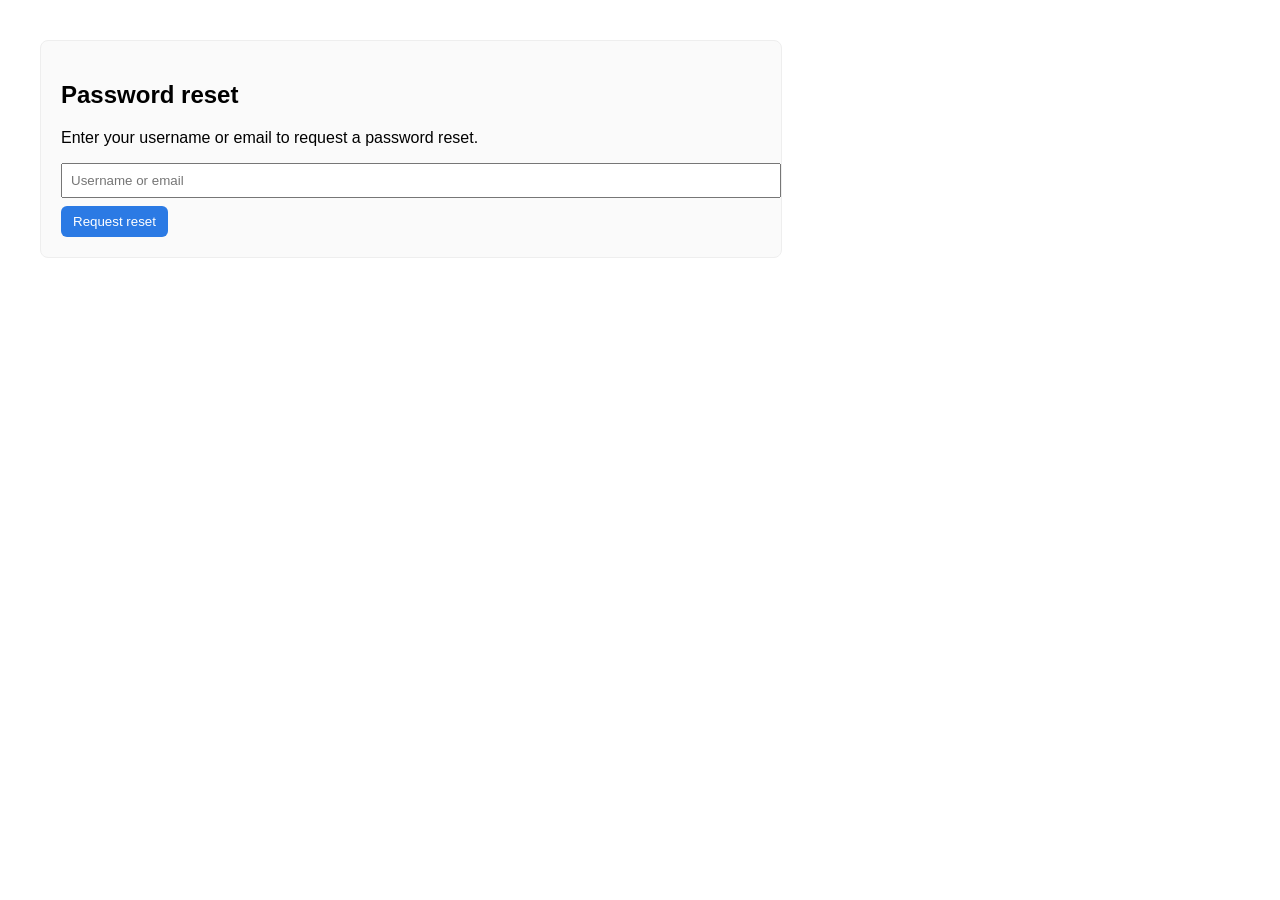
<file: web/static/reset.html>
<!doctype html>
<html>
<head>
  <meta charset="utf-8" />
  <meta name="viewport" content="width=device-width, initial-scale=1" />
  <title>Ric AI — Password reset</title>
  <style>body{font-family:Arial;margin:40px}#box{max-width:700px;padding:20px;border:1px solid #eee;border-radius:8px;background:#fafafa}input{display:block;width:100%;padding:8px;margin:8px 0}button{padding:8px 12px;background:#2b7ae4;color:#fff;border:none;border-radius:6px}</style>
</head>
<body>
  <div id="box">
    <h2>Password reset</h2>
    <div id="content">Loading...</div>
  </div>
  <script>
    const content = document.getElementById('content');
    const params = new URLSearchParams(location.search);
    const token = params.get('token');

    function esc(s){ return String(s||'') }

    if(token){
      // show password reset form
      content.innerHTML = `
        <p>Resetting password for token: <strong>${esc(token)}</strong></p>
        <input id="pw1" type="password" placeholder="New password" />
        <input id="pw2" type="password" placeholder="Repeat new password" />
        <button id="submit">Set new password</button>
        <div id="msg"></div>
      `;
      document.getElementById('submit').onclick = async ()=>{
        const p1 = document.getElementById('pw1').value;
        const p2 = document.getElementById('pw2').value;
        const msg = document.getElementById('msg');
        if(!p1 || p1 !== p2){ msg.textContent = 'Passwords must match and be non-empty'; return }
        try{
          const r = await fetch('/auth/reset', {method:'POST', headers:{'Content-Type':'application/json'}, body: JSON.stringify({token, password: p1})});
          const j = await r.json();
          if(j.ok){ msg.textContent = 'Password reset successful. You may now log in.' } else { msg.textContent = 'Reset failed: ' + (j.error||'unknown') }
        }catch(e){ msg.textContent = 'Error: ' + e }
      }
    } else {
      // show request reset form
      content.innerHTML = `
        <p>Enter your username or email to request a password reset.</p>
        <input id="ident" placeholder="Username or email" />
        <button id="request">Request reset</button>
        <div id="msg"></div>
      `;
      document.getElementById('request').onclick = async ()=>{
        const id = document.getElementById('ident').value.trim();
        const msg = document.getElementById('msg');
        if(!id){ msg.textContent = 'Enter username or email'; return }
        try{
          const r = await fetch('/auth/request_reset', {method:'POST', headers:{'Content-Type':'application/json'}, body: JSON.stringify({identifier: id})});
          const j = await r.json();
          if(j.ok){ msg.textContent = 'If the account exists, a reset email has been sent.' } else { msg.textContent = 'Request failed: ' + (j.error||'unknown') }
        }catch(e){ msg.textContent = 'Error: ' + e }
      }
    }
  </script>
</body>
</html>
</file>
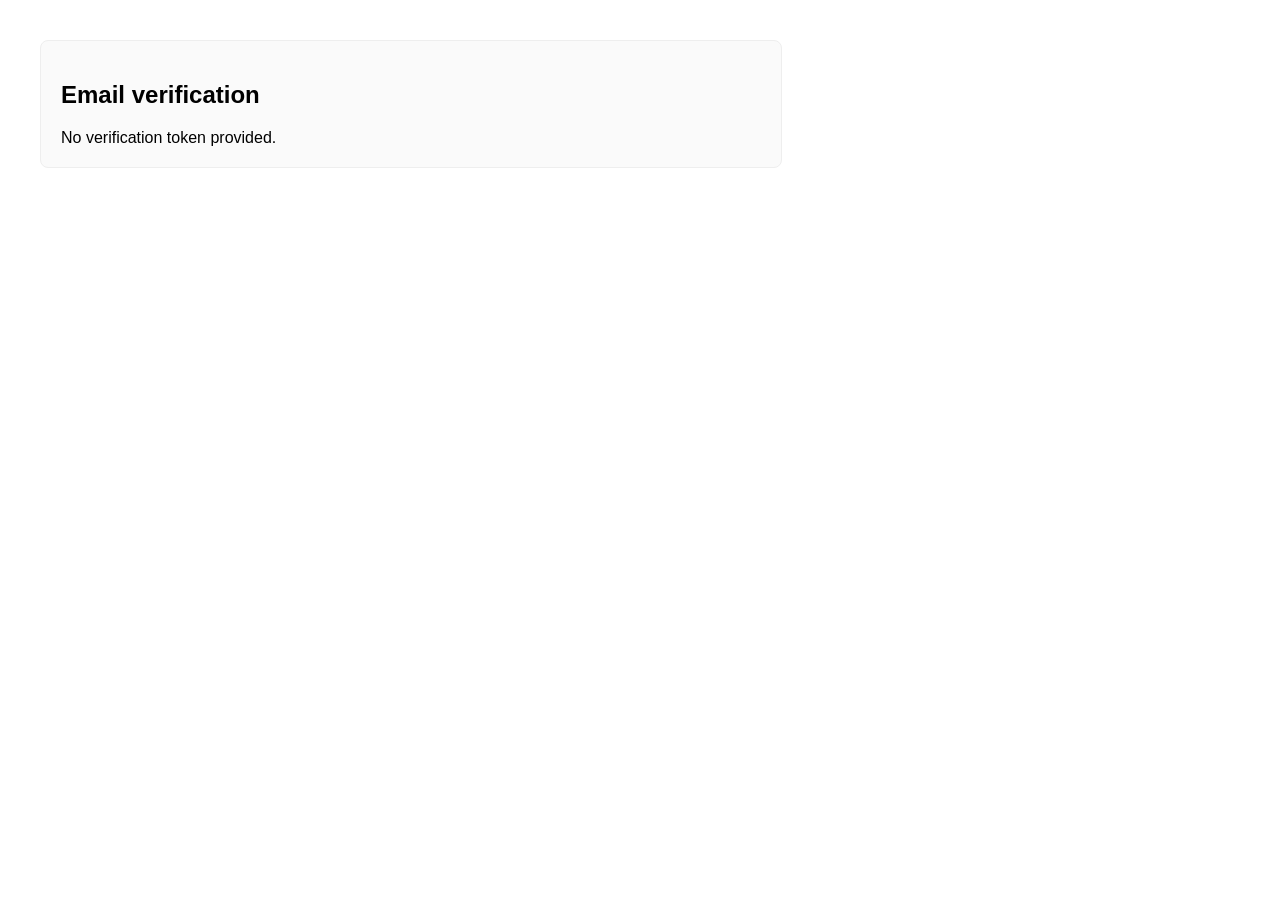
<file: web/static/verify.html>
<!doctype html>
<html>
<head>
  <meta charset="utf-8" />
  <meta name="viewport" content="width=device-width, initial-scale=1" />
  <title>Ric AI — Verify Email</title>
  <style>body{font-family:Arial;margin:40px}#box{max-width:700px;padding:20px;border:1px solid #eee;border-radius:8px;background:#fafafa}</style>
</head>
<body>
  <div id="box">
    <h2>Email verification</h2>
    <div id="status">Verifying...</div>
  </div>
  <script>
    async function run(){
      const params = new URLSearchParams(location.search);
      const token = params.get('token');
      const status = document.getElementById('status');
      if(!token){ status.textContent = 'No verification token provided.'; return }
      try{
        const res = await fetch('/auth/verify?token=' + encodeURIComponent(token));
        const j = await res.json();
        if(j.ok){ status.textContent = j.message + ' You may now log in.' }
        else { status.textContent = 'Verification failed: ' + (j.error || 'unknown') }
      }catch(e){ status.textContent = 'Error: ' + e }
    }
    run();
  </script>
</body>
</html>
</file>
